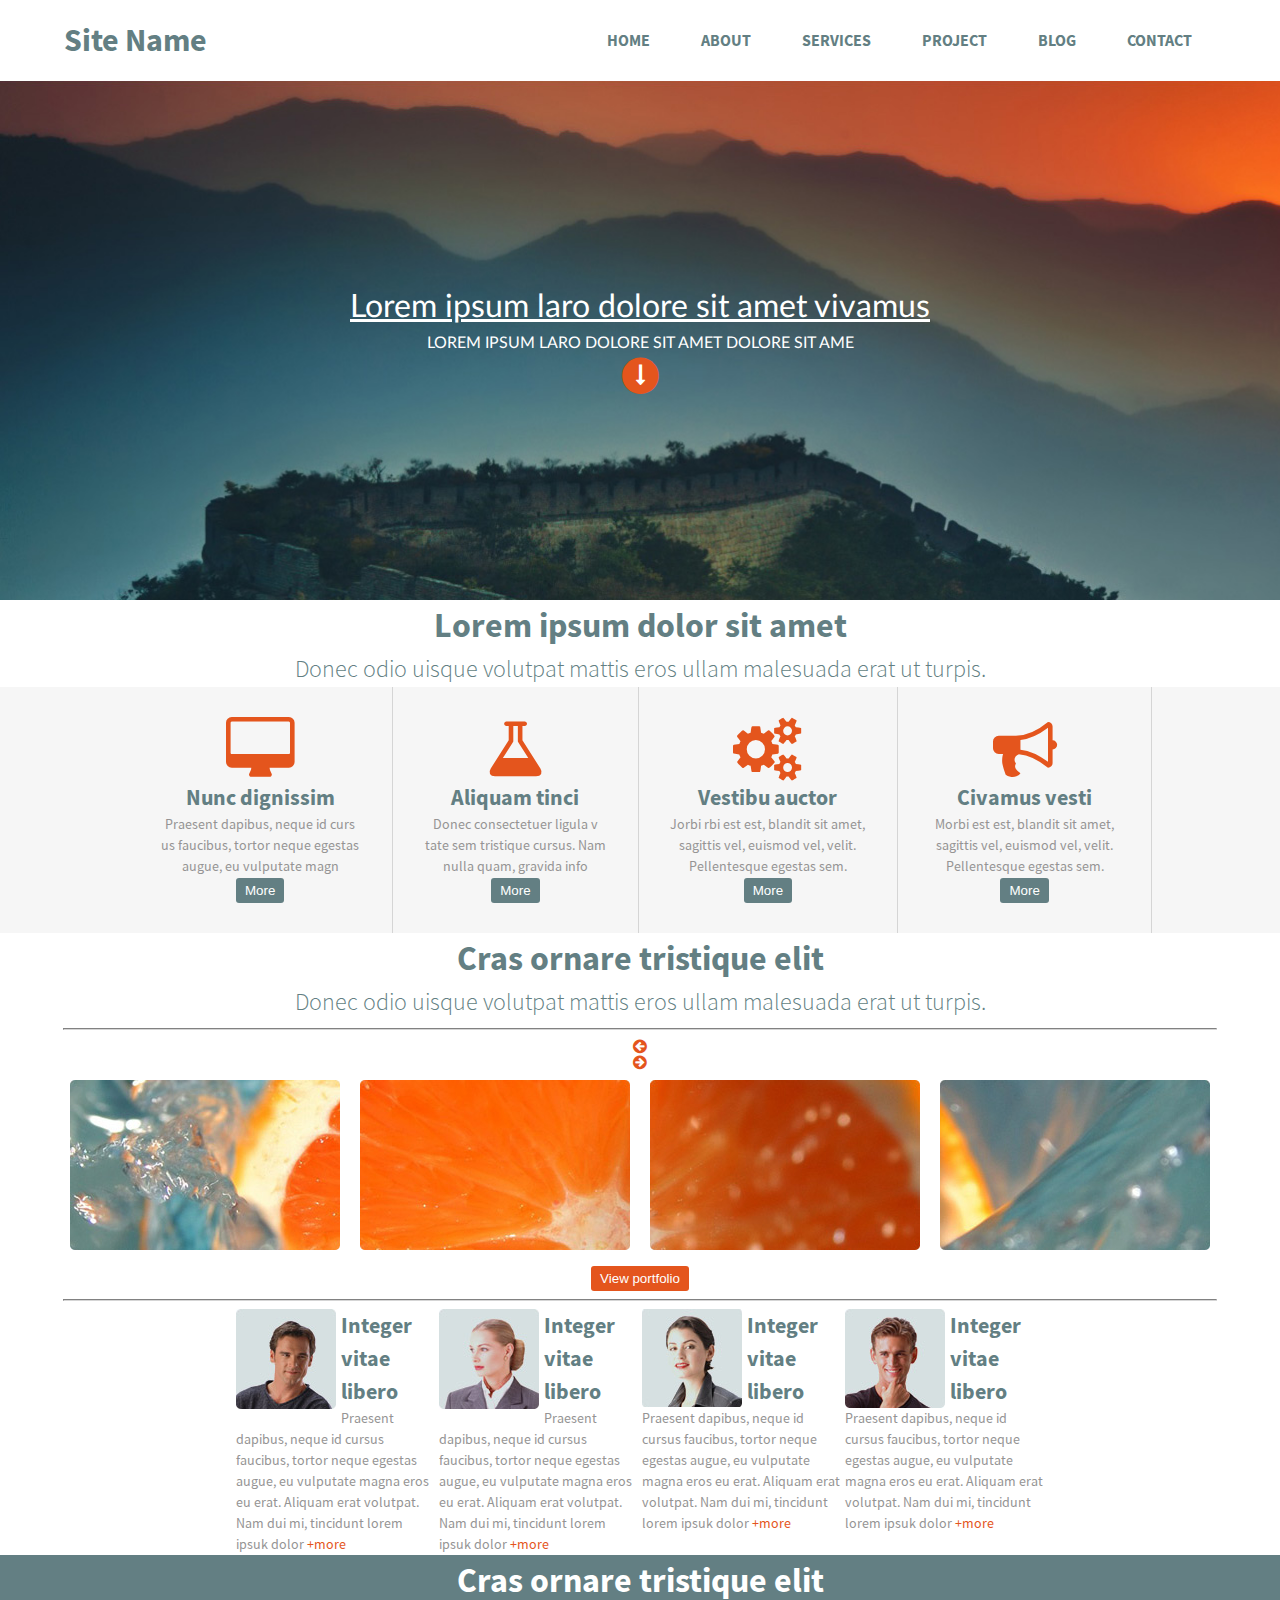
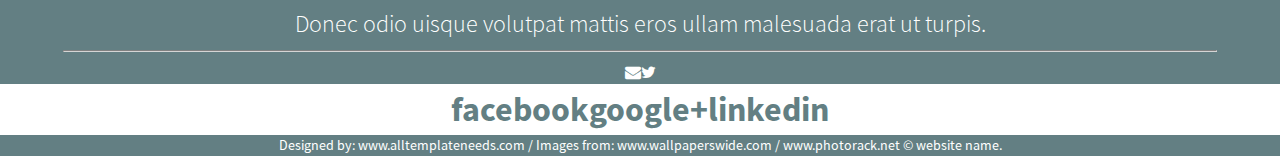
<file: BlueOrange/index.html>
<!DOCTYPE html>
<html lang="en">
<head>
<meta charset="utf-8">
<meta name="viewport" content="width=device-width, initial-scale=1.0">
<title>BlueOrange</title>
<link rel="stylesheet" href="css/reset.css">
<link rel="stylesheet" href="fonts/font-awesome/css/font-awesome.min.css">
<link rel="stylesheet" href="css/style.css">
<link rel="shortcut icon" href="img/icon.png">
</head>
<body>
<header>
<h1>Site Name</h1>
<nav>
	<ul>
	<li><a href="#">home</a></li>
	<li><a href="#">about</a></li>
	<li><a href="#">services</a></li>
	<li><a href="#">project</a></li>
	<li><a href="#">blog</a></li>
	<li><a href="#">contact</a></li>
	</ul>
</nav>
</header>
<div id="jumbotron" class="dark flex-col part">
<h1>Lorem ipsum laro dolore sit amet vivamus</h1>
<p>Lorem ipsum laro dolore sit amet dolore sit ame</p>
<span class="fa-stack fa-lg">
			<i class="fa fa-circle fa-stack-2x"></i>
			<i class="fa fa-long-arrow-down fa-stack-1x"></i>
</span>
</div>
<main class="part">
<h1>Lorem ipsum dolor sit amet</h1>
<h2>Donec odio uisque volutpat mattis eros ullam malesuada erat ut turpis.</h2>
<div id="content" class="flex-row">
	<div class="cont-item">
		<i class="fa fa-desktop fa-4x"></i>
		<h3>Nunc dignissim</h3>
		<p>Praesent dapibus, neque id curs us faucibus, tortor neque egestas augue, eu vulputate magn</p>
		<button>More</button>
	</div>
	<div class="cont-item">
		<i class="fa fa-flask fa-4x"></i>
		<h3>Aliquam tinci</h3>
		<p>Donec consectetuer ligula v tate sem tristique cursus. Nam nulla quam, gravida info</p>
		<button>More</button>
	</div>
	<div class="cont-item">
		<i class="fa fa-cogs fa-4x"></i>
		<h3>Vestibu auctor</h3>
		<p>Jorbi rbi est est, blandit sit amet, sagittis vel, euismod vel, velit. Pellentesque egestas sem.</p>
		<button>More</button>
	</div>
	<div class="cont-item">
		<i class="fa fa-bullhorn fa-4x"></i>
		<h3>Civamus vesti</h3>
		<p>Morbi est est, blandit sit amet, sagittis vel, euismod vel, velit. Pellentesque egestas sem.</p>
		<button>More</button>
	</div>
</div>
<h1>Cras ornare tristique elit</h1>
<h2>Donec odio uisque volutpat mattis eros ullam malesuada erat ut turpis.</h2>
<hr>
<i class="fa fa-arrow-circle-left"></i>
<i class="fa fa-arrow-circle-right"></i>
<div id="portfolio" class="flex-col">
	<div class="flex-row">
	<div class="port-item"><img src="img/port_img_1.jpg" ></div>
	<div class="port-item"><img src="img/port_img_2.jpg" ></div>
	<div class="port-item"><img src="img/port_img_3.jpg" ></div>
	<div class="port-item"><img src="img/port_img_4.jpg" ></div>
	</div>
	<button>View portfolio</button>
</div>
<hr>
<div id="row">
	<div class="row-item">
		<img src="img/row_img_1.jpg">
		<div>
		<h3>Integer vitae libero</h3>
		<p>
		Praesent dapibus, neque id cursus faucibus, tortor neque egestas augue, eu vulputate magna eros eu erat. Aliquam erat volutpat. Nam dui mi, tincidunt lorem ipsuk dolor
		<a href=#> +more</a>
		</p>
		</div>
	</div>
	<div class="row-item">
		<img src="img/row_img_2.jpg">
		<div>
		<h3>Integer vitae libero</h3>
		<p>
		Praesent dapibus, neque id cursus faucibus, tortor neque egestas augue, eu vulputate magna eros eu erat. Aliquam erat volutpat. Nam dui mi, tincidunt lorem ipsuk dolor
		<a href=#> +more</a>
		</p>
		</div>
	</div>
	<div class="row-item">
		<img src="img/row_img_3.jpg">
		<div>
		<h3>Integer vitae libero</h3>
		<p>
		Praesent dapibus, neque id cursus faucibus, tortor neque egestas augue, eu vulputate magna eros eu erat. Aliquam erat volutpat. Nam dui mi, tincidunt lorem ipsuk dolor
		<a href=#> +more</a>
		</p>
		</div>
	</div>
	<div class="row-item">
		<img src="img/row_img_4.jpg">
		<div>
		<h3>Integer vitae libero</h3>
		<p>
		Praesent dapibus, neque id cursus faucibus, tortor neque egestas augue, eu vulputate magna eros eu erat. Aliquam erat volutpat. Nam dui mi, tincidunt lorem ipsuk dolor
		<a href=#> +more</a>
		</p>
		</div>
	</div>
</div>
</main>
<footer class="dark part">
<h1>Cras ornare tristique elit</h1>
<h2>Donec odio uisque volutpat mattis eros ullam malesuada erat ut turpis.</h2>
<hr>
<div class="flex-row">
	<div id="subscribe">
		<i class="fa fa-envelope"></i>
		
	</div>
	<div id="twitter">
		<i class="fa fa-twitter"></i>
	</div>
</div>
<div id="social" class="flex-row">
<h1>facebook</h1>
<h1>google+</h1>
<h1>linkedin</h1>
</div>
<p>Designed by: www.alltemplateneeds.com / Images from: www.wallpaperswide.com / www.photorack.net &copy website name.</p>
</footer>
</body>
</html>
</file>
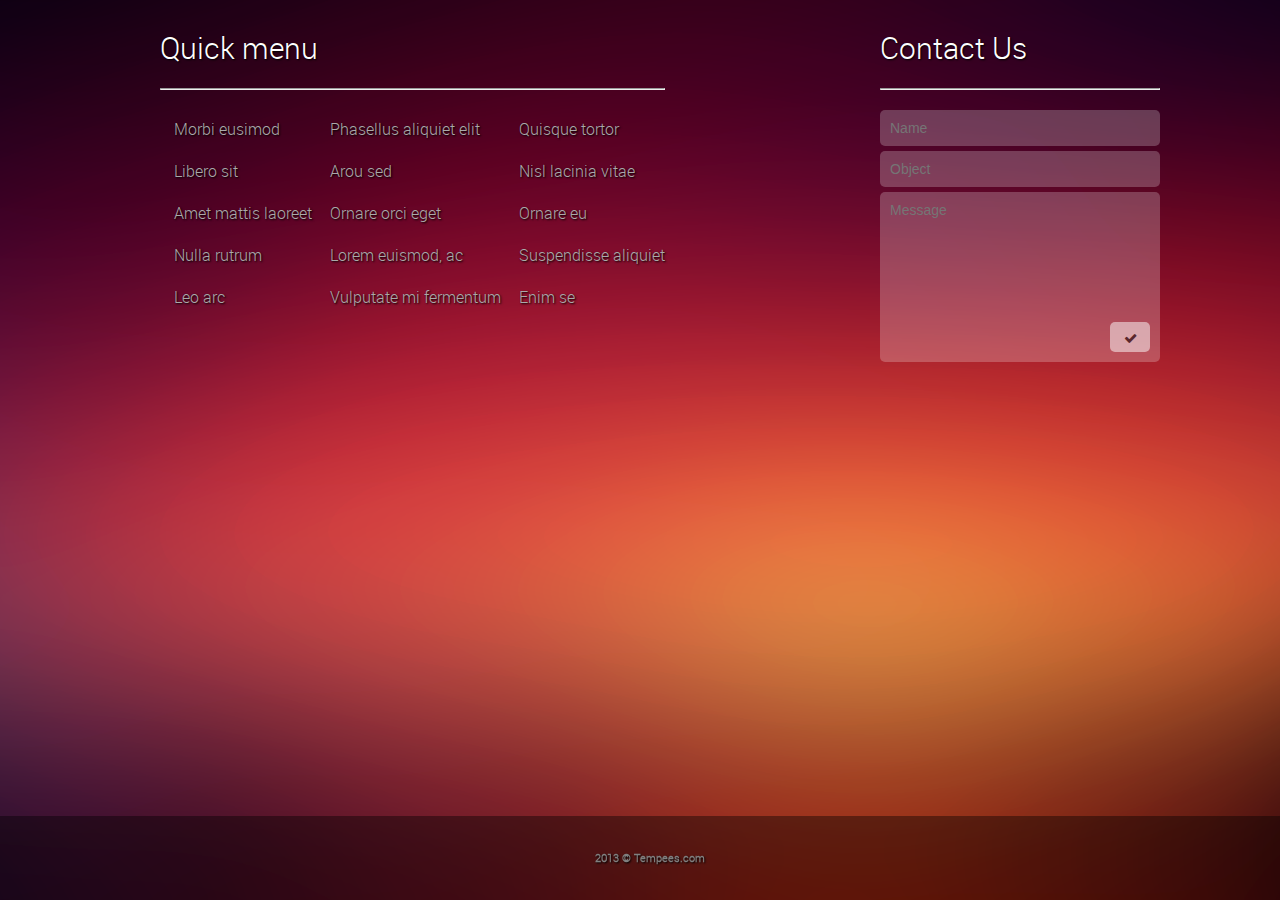
<file: yanpix/index.html>
<!DOCTYPE html>
<html>
<head>
<meta charset="utf-8" />
<link rel="stylesheet" href="./fonts/font-awesome/css/font-awesome.min.css">
<link rel="stylesheet" type="text/css" href="./css/styles.css">
<title>Layout</title>
 
</head>
<body>
	<div class=wrapper>
		<div class=menu>
		<h1>Quick menu</h1>
		<hr>
			<div>
				<ul>
					<li><a href="">Morbi eusimod</a></li>
					<li><a href="">Libero sit</a></li>
					<li><a href="">Amet mattis laoreet</a></li>
					<li><a href="">Nulla rutrum</a></li>
					<li><a href="">Leo arc</a></li>
				</ul>
				<ul>
					<li><a href="">Phasellus aliquiet elit</a></li>
					<li><a href="">Arou sed</a></li>
					<li><a href="">Ornare orci eget</a></li>
					<li><a href="">Lorem euismod, ac</a></li>
					<li><a href="">Vulputate mi fermentum</a></li>
				</ul>
				<ul>
					<li><a href="">Quisque tortor</a></li>
					<li><a href="">Nisl lacinia vitae</a></li>
					<li><a href="">Ornare eu</a></li>
					<li><a href="">Suspendisse aliquiet</a></li>
					<li><a href="">Enim se</a></li>
				</ul>
			</div>
		</div>
		
		
		<div class=contact>
			<h1>Contact Us</h1>
			<hr>
				<form class="contact-us-form">
					<input class="text-field" type="text" placeholder="Name">
					<input class="text-field" type="text" placeholder="Object">
					<textarea class="text-field message-field" placeholder="Message"></textarea>
                    <input class="submit-btn" type="submit" value="&#xf00c;" >
				</form>
		</div>
	</div>
	
	
	
	<footer>
	<h6>2013 &copy Tempees.com</h6>
	</footer>
	
</body>
</html>
</file>
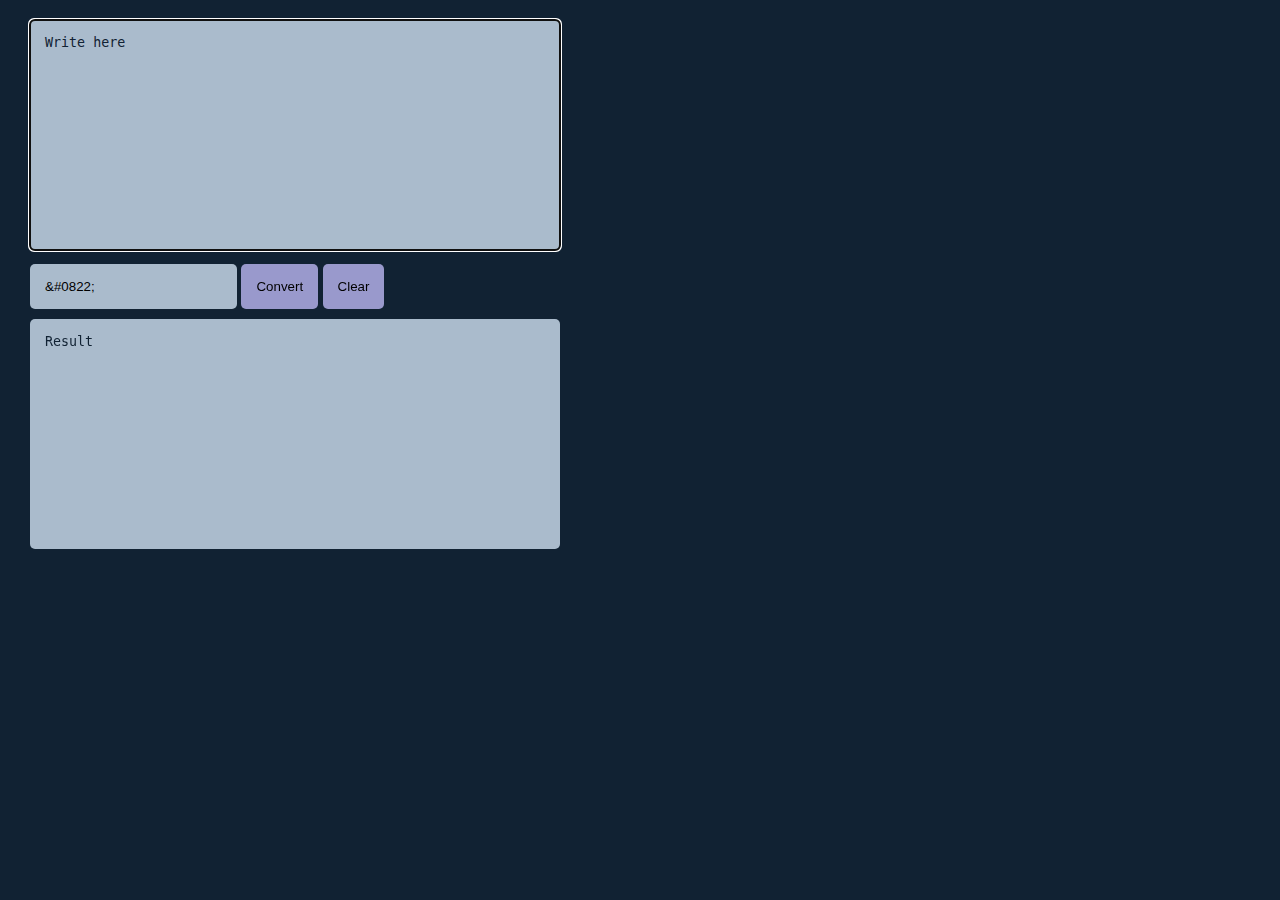
<file: TextConverter.html>
<!doctype html>
<html>
<head>
<meta charset=utf-8>
<meta name=viewport content='width=device-width' initial-scale='1'>
<title>Text Converter</title>
<style>
body{
	margin: 10px 30px;
	background-color: #123;
	font-family: 'Source Sans Pro', sans-serif;
}
textarea{
	height: 200px;
	width: 500px;
	margin: 10px auto;
	resize: none;
}
textarea::-webkit-input-placeholder{
	color: #123;
}
input, textarea{
	border: none;
	border-radius: 5px;
	background-color: #abc;
	padding: 15px;
}
input[type="button"]{
	background-color: #99c;
}
</style>
<script>
function convert(){
	var s=document.getElementById("in").value;
	var q=document.getElementById("code").value;
	var result=q+s.split("").join(q)+q;
	document.getElementById("out").value=result;
}
</script>
</head>
<body>
<textarea id="in" placeholder="Write here" autofocus></textarea>
<br>
<input id="code" value="&amp;&#0035;0822;">
<input type="button" value="Convert" onClick=convert() >
<input type="button" value="Clear" onClick=document.getElementById("in").value='' >
<br>
<textarea id="out" placeholder="Result" readonly></textarea>
<br>
</body>
</html>
</file>
<file: BlueOrange/css/style.css>
/*
h1 	34px
	head 32px
	jumbo 40px
h2	24px
h3	22px
p
	jumbo 16px
*/
/*Fonts*/
@font-face {
	font-family: SourceSansPro;
	src: url('../fonts/source-sans-pro/SourceSansPro-Regular.otf');
}
@font-face {
	font-family: SourceSansPro-Bold;
	src: url('../fonts/source-sans-pro/SourceSansPro-Bold.otf');
	font-weight: bold;
}
@font-face {
	font-family: SourceSansPro-Light;
	src: url('../fonts/source-sans-pro/SourceSansPro-Light.otf');
	font-weight: 300;
}
@font-face {
	font-family: Lato-Regular;
	src: url('../fonts/lato/Lato-Regular.ttf');
}
/*Main*/
body{
	color:#637f83;
	font-family:SourceSansPro, sans-serif;
	display: flex;
	flex-flow: row wrap;
	text-align: center;
	width:100%;
	line-height:1.5;
}
footer p{
	color:#fff;
}
header,#jumbotron,main,footer{
	flex: 1 100%;
}
h1{
	font-size:34px;
	font-family:SourceSansPro-Bold, sans-serif;
}
h2{
	font-size:24px;
	font-family:SourceSansPro-Light, sans-serif;
}
h3{
	font-size:22px;
	font-family:SourceSansPro-Bold, sans-serif;
}
p{
	font-size:14px;
	color:#959494;
}
a{
	text-decoration:none;
	color:#e4551d;
}
header{
	display:flex;
	margin:auto 3rem;
	justify-content:space-between;
	align-items:center;
	padding: 1em;
	flex:100% 1;
}
header h1{
	font-size:32px;
}
nav li{
	font-size:16px;
	display:inline;
	text-transform:uppercase;
	margin: 1rem;
	font-family:SourceSansPro-Bold, sans-serif;
}
nav a{
	color: #637f83;
	margin: 0.5rem;
}
nav a:hover{
	color: #e4551d;
}
.dark{ /* :not(#social) doesn't work, I don't understand why */
	background-color:#637f83;
	color:#fff;
}

#social{
	background-color:#fff;
	color:#637f83;
}
.fa{
	color:#e4551d;
}
.fa-long-arrow-down,footer .fa{
	color:#fff;
}
#jumbotron{
	height:520px;
	background:url('../img/wallpaper.jpg') no-repeat;
	background-size: cover;
	
}
#jumbotron h1{
	text-decoration:underline;
	font-family: Lato-Regular;
	font-size:32px;
}
#jumbotron p{
	text-transform:uppercase;
	font-family: Lato-Regular;
	font-size:16px;
	color:#fff;
}
main{
	display:flex;
	flex-direction:column;
	align-items:stretch;
	justify-content:center;
}
#content{
	background-color:#f6f6f6;
	padding:0 10%;
}
.cont-item{
	margin:auto;
	padding:30px;
	border-right:1px solid #d5d5d5;
	align-items:baseline;
}
.cont-item::after{
	
}
button{
	border:none;
	background-color:#637f83;
	color:#fff;
	border-radius:3px;
	padding:5px 9px;
}
#portfolio button{
	background-color:#e4551d;
}
.port-item{
	margin:10px;
}
hr{
	width:90%;
	border-color:#d5d5d5;
}
#row{
	padding:0 10%;
}
.row-item{
	display: inline-table;
	text-align:left;
	width:200px;
}
.row-item img{
	float:left;
    margin-right:5px;
}
.clearfix {
    *zoom:1 /* for IE */
}

.clearfix:before,
.clearfix:after {
    content: " ";
    display: table;
}

.clearfix:after {
    clear: both;
}
.flex-row{
	display:flex;
	flex-direction:row;
	align-items:center;
	justify-content:center;
	-webkit-flex-direction:row;
	-webkit-align-items:center;
	-webkit-justify-content:center;
}
.flex-col{
	display:flex;
	flex-direction:column;
	align-items:center;
	justify-content:center;
	-webkit-flex-direction:column;
	-webkit-align-items:center;
	-webkit-justify-content:center;
}
/*------------------Media queries--------------------------------------------------*/
/* 960px/16px= 60em*/
@media screen and (max-width: 60em) {
	body{
		color:pink;
	}
}
</file>
<file: yanpix/css/styles.css>
@font-face {
    font-family: 'roboto-light';
	src: url('../fonts/roboto-light-webfont.eot');
	src: url('../fonts/roboto-light-webfont.eot?iefix') format('eot'),
	     url('../fonts/roboto-light-webfont.woff') format('woff'),
	     url('../fonts/roboto-light-webfont.ttf') format('truetype'),
	     url('../fonts/roboto-light-webfont.svg#roboto-light-webfont') format('svg');
    font-weight: normal;
    font-style: normal;
	
	
}

body{
    background-image:url(../img/bg.png);
    background-attachment: fixed;
    background-position: center;
    background-repeat: no-repeat;
    background-size: cover;
    font-family: 'roboto-light', Arial, sans-serif;
    color: #808080;
    text-shadow:1px 1px 2px #000;
	margin-left: 80px;
}

h1{
    font-weight: normal;
    font-size:30px;
    color:#fff;
}

hr{
    color: #434343;
}

ul {
    list-style: none;
    display:inline-block;
	margin-top: 0px;
	margin-left: -40px;
}
li {
    margin-top: 20px;
    width: 100%;
    vertical-align: top;
}

a{
    text-decoration: none;
    color: #aaa;
	transition: opacity 3s;
}

a::before{
    content: "\f054  ";
	font-family: FontAwesome;
	font-size: 14px;
	opacity: 0;
	transition: opacity 0.5s;
}

a:hover{
    color: #fff;
	
}

a:hover::before {
	opacity: 1;
}

form{
    margin-top: 20px;
	
}

.text-field{
	width:260px;
    background:rgba(255,255,255,0.23);
    border:none;
    padding:10px 10px;
	
    border-radius:5px;
    color:#fff;
    -moz-border-radius:5px;
    -webkit-border-radius:5px;
    margin:5px 0;
    font-size:14px;
    line-height:16px;
    vertical-align: middle;
	display:block;
	font-family: 'robotolight', Arial, sans-serif;
    ::-webkit-input-placeholder { color: #fff; }

/* Firefox 4-18 */
::-moz-placeholder { color: #fff; }

/* Firefox 19+ */
::-moz-placeholder { color: #fff; }

/* IE10+ */
:-ms-input-placeholder { color: #fff; }
}

.submit-btn{
	opacity:0.5;
	transition: opacity 0.7s;
    position: absolute;
    width:40px;
    height:30px;
    background:#fff;
    border: none;
    padding: 10px;
	border-radius: 5px;
    -moz-border-radius: 5px;
    -webkit-border-radius: 5px;
    bottom: 10px;
    right: 10px;
	cursor: pointer;
}

.submit-btn:hover{
	opacity:1;
}

.contact-us-form{
    position:relative;
	
}

textarea {
	min-height: 150px;
    resize: none;
}

.wrapper{
    position: middle;
    max-width: 1000px;
    height: auto;
    
	margin-left: 80px;
}

.menu{
	
    float:left;
	
}

.contact{
	
    float: right;
    
}

footer{
    position:fixed;
    left:0px;
    bottom:0px;
    min-width: 100%;
    padding: 10px;
    background-color: rgba(0,0,0,0.4);
    text-align: center;
}

input[type="submit"] {
    font-family: FontAwesome;
	color: ac371d;
	
}
</file>
